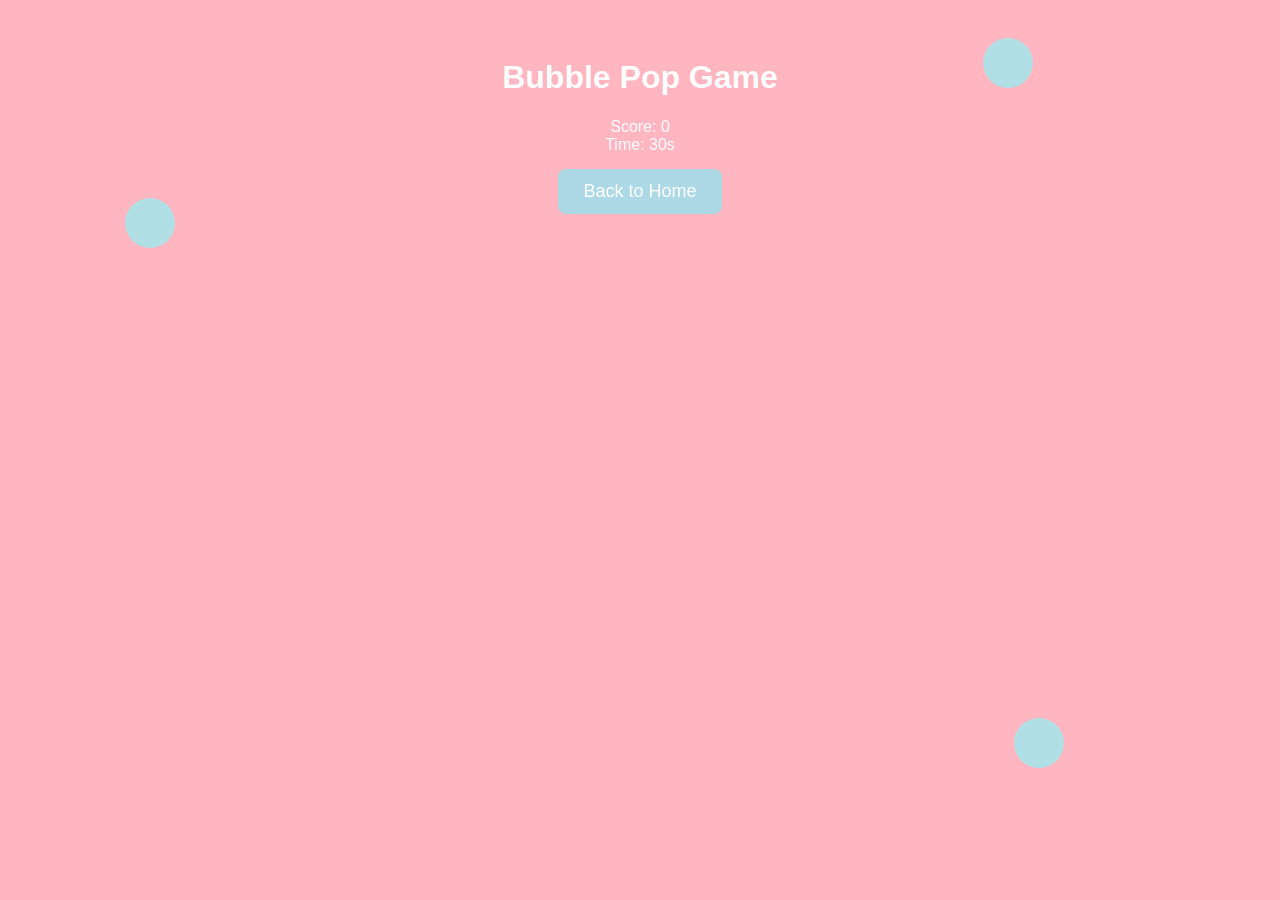
<file: game.html>
<!DOCTYPE html>
<html lang="en">
<head>
<meta charset="UTF-8">
<meta name="viewport" content="width=device-width, initial-scale=1.0">
<title>Bubble Pop Game - Play</title>
<link rel="stylesheet" href="style.css">
</head>
<body>
<header>
<h1>Bubble Pop Game</h1>
<div id="scoreboard">Score: 0</div>
<Optional: Back to homepage>
<div id="timer">Time: 30s</div>
<a href="index.html"><button>Back to Home</button></a>
</header>


<script src="script.js"></script>
</body>
</html>
</file>
<file: style.css>
{
  margin: 0;
  padding: 0;
  box-sizing: border-box;
}

.circle {
  width: 50px;
  height: 50px;
  background-color: #b0e0e6; /*blue*/
  border-radius: 50%;
  position: absolute;
  cursor: pointer;
}

/* Body styling */
body {
  font-family: Arial, sans-serif;
  background-color: #ffb6c1; /* light pink */
  text-align: center;
  color: #333;
}

/* Header styling */
header {
  background-color: #ffb6c1; /* pink */
  color: white;
  padding: 30px 20px;
}

/* Image inside header */
header img {
  display: block;
  margin: 10px auto;
  width: 200px;
  border-radius: 10px;
}

/* Start Game button */
header button {
  padding: 12px 25px;
  font-size: 18px;
  cursor: pointer;
  border: none;
  border-radius: 8px;
  background-color: #9333ea; /* purple */
  color: white;
  margin-top: 15px;
  
}


/* Section styling */
section {
  background-color: white;
  max-width: 700px;
  margin: 30px auto;
  padding: 20px;
  border-radius: 10px;
}

/* Footer styling */
footer {
  margin-top: 30px;
  padding: 15px;
  font-size: 0.9rem;
  color: #555;
}


/* Footer styling */
footer {
  margin-top: 30px;
  padding: 15px;
  font-size: 0.9rem;
  color: #555;
}; /pink/
  color: white;
  padding: 30px 20px;
}

/* Image inside header */
header img {
  display: block;
  margin: 10px auto;
  width: 200px;
  border-radius: 10px;
}

/* Start Game button */
header button {
  padding: 12px 25px;
  font-size: 18px;
  cursor: pointer;
  border: none;
  border-radius: 8px;
  background-color: #add8e6; /* light blue */
  color: white;
  margin-top: 15px;
  transition: background-color 0.3s ease;
}


/* Section styling */
section {
  background-color: white;
  max-width: 700px;
  margin: 30px auto;
  padding: 20px;
  border-radius: 10px;
}
</file>
